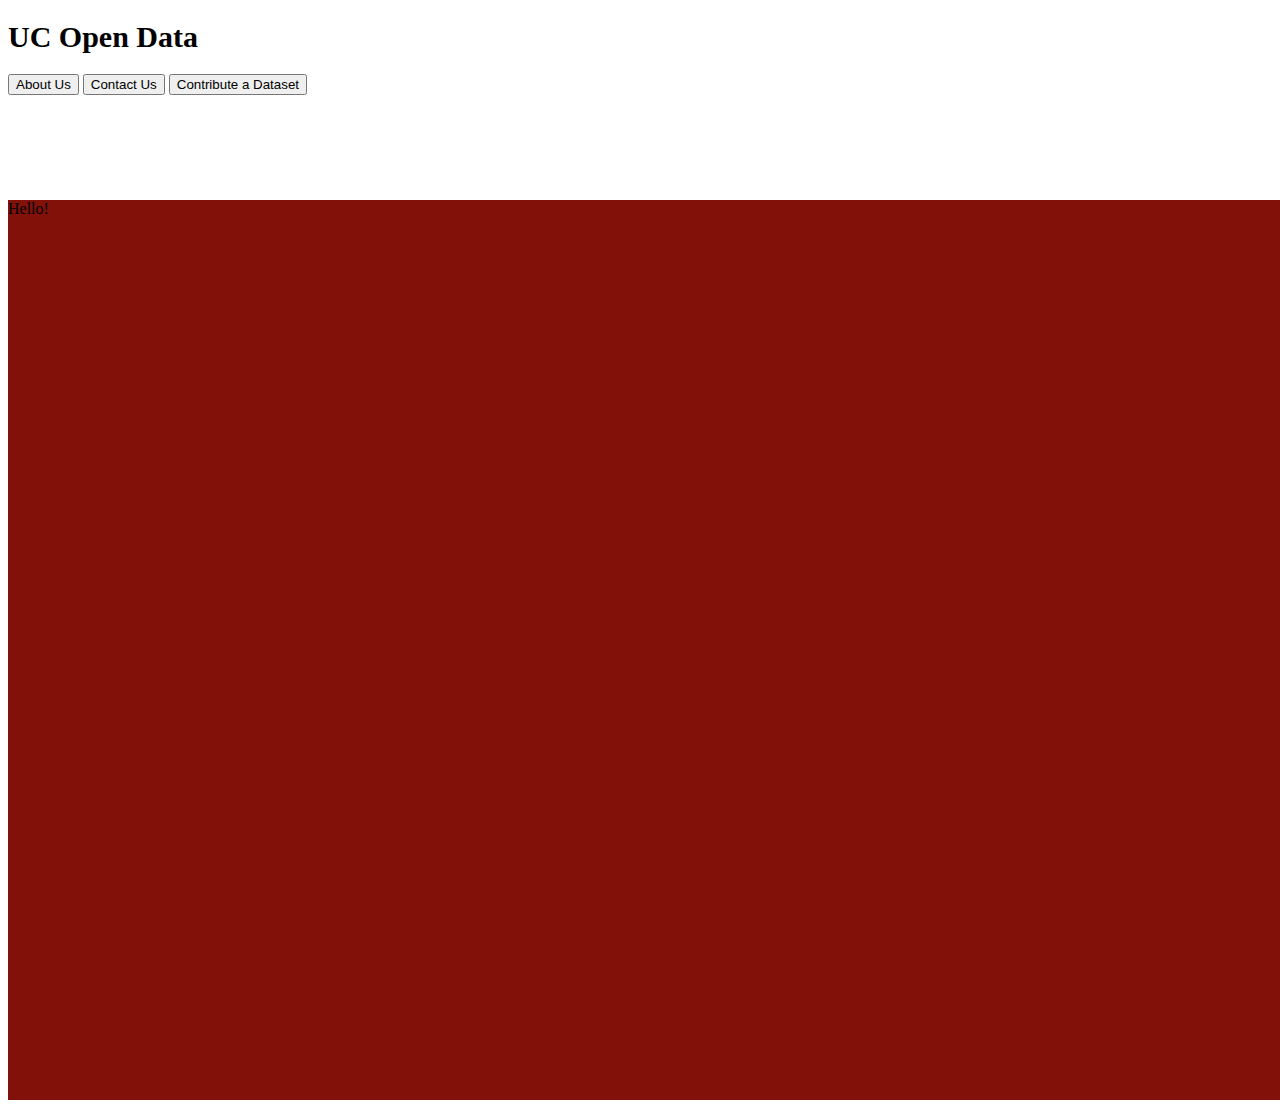
<file: index.html>
<!DOCTYPE html>

<html>
    <div class="header">
        <h1 style="font-size:30px;">UC Open Data</h1>
        <button type="header-button">About Us</button>
        <button type="header-button">Contact Us</button>
        <button type="header-button">Contribute a Dataset</button>
    </div>
    
    <div class="body">
        Hello!
        
    </div>
    
</html>

<style>
    .header {
        height: 20vh;
    }

    .body {
        background-color: #82110A;
        width:100vw;
        height: 100vh;
    }
.header-button {
  background-color: grey;
  color: white;
  border: none;
  padding: 10px;
  border-radius: 5px;
  cursor: pointer;
    width:100px;
       height:40px;
}
    .button1 {background-color: #4CAF50;} /* Green */
.button2 {background-color: #008CBA;} 
</style>
</file>
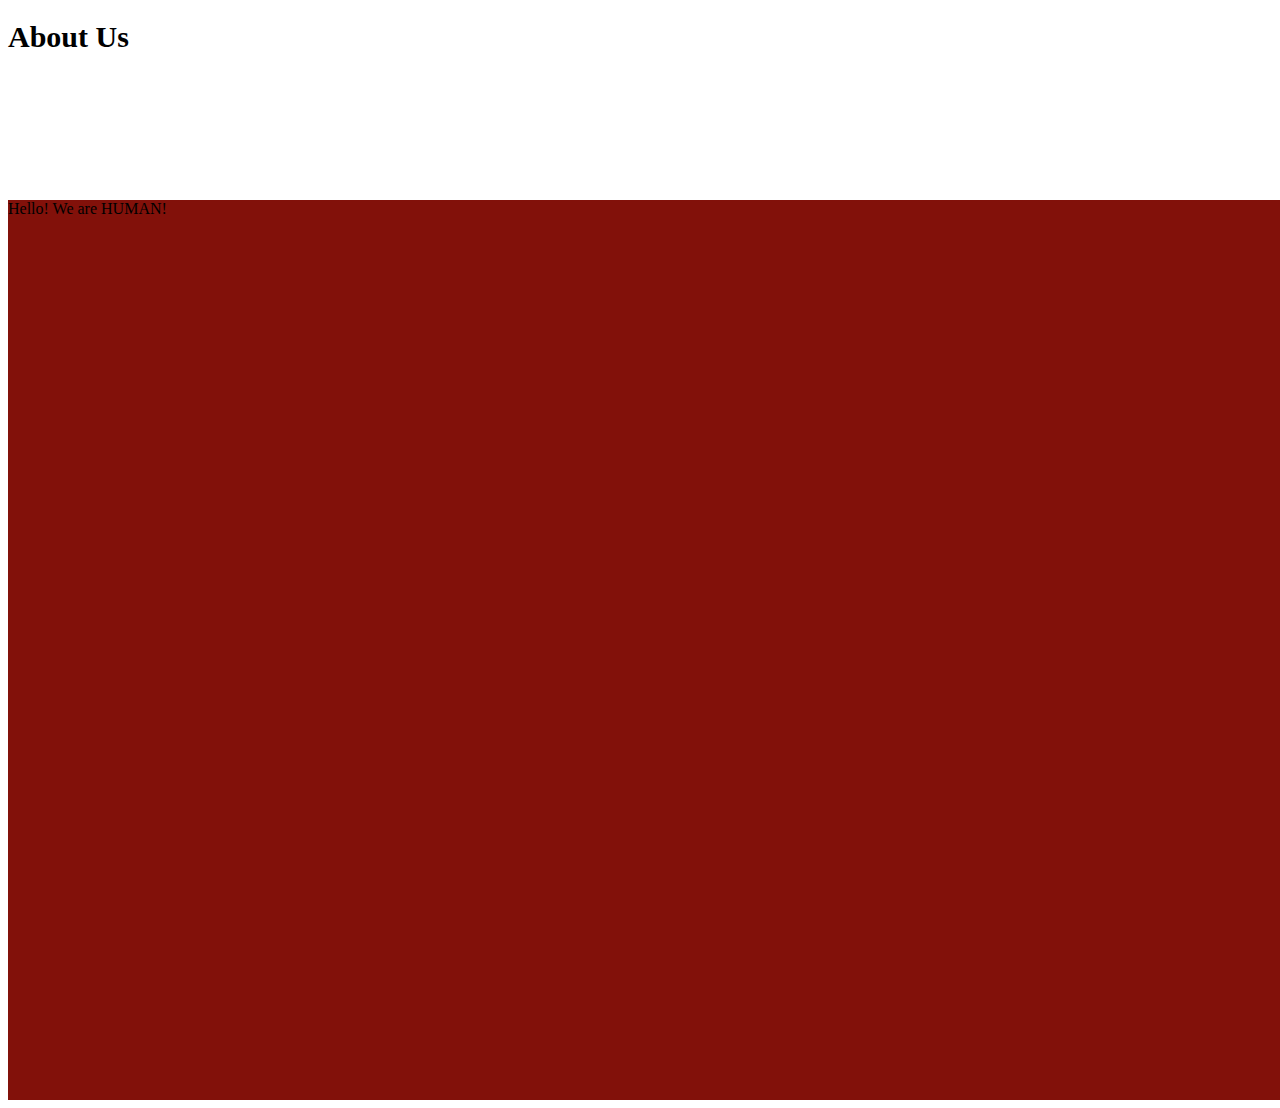
<file: About_as.html>
<!DOCTYPE html>

<html>
    <div class="header">
       
        <h1 style="font-size:30px;">About Us</h1>
        
    </div>
    <div class="body">
        Hello! We are HUMAN!
        
    </div>
    
</html>

<style>
    .header {
        height: 20vh;
    }

    .body {
        background-color: #82110A;
        width:100vw;
        height: 100vh;
    }
    .button {
  border: none;
  color: grey;
  padding: 15px 32px;
  text-align: center;
  text-decoration: none;
  display: inline-block;
  font-size: 16px;
  margin: 4px 2px;
  cursor: pointer;
}
    .button1 {background-color: #4CAF50;} /* Green */
.button2 {background-color: #008CBA;} 
</style>
</file>
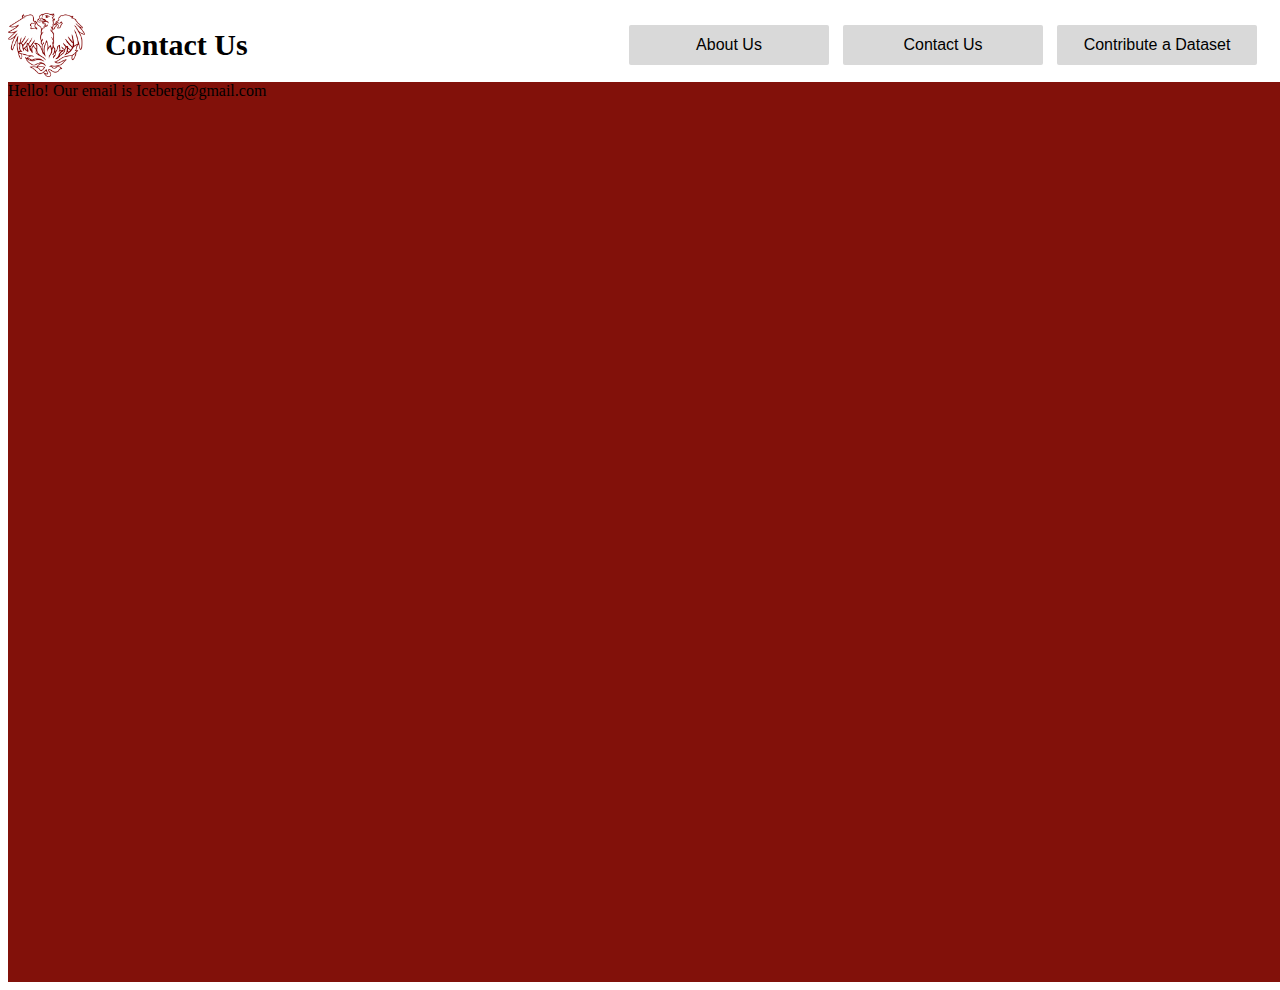
<file: contact_us.html>
<!DOCTYPE html>

<html>
    <div class="header">
        <a href="index.html"><img src="logo.jpg" alt="logo" style="vertical-align: middle; height: 4em;"></a>
        <h1 style="font-size:30px;">Contact Us</h1>
        <div class="align-right">
            <a href="about_us.html"><button class="header-button">About Us</button></a>
            <a href="contact_us.html"><button class="header-button">Contact Us</button></a>
           <a href="contribute_a_dataset.html"> <button class="header-button">Contribute a Dataset</button></a>
         </div>
    </div>
    <div class="body">
        Hello! Our email is Iceberg@gmail.com
        
    </div>
    
</html>


<style>
    .logo {
        display: inline-block; /* Set display property to inline-block */
        vertical-align: middle; /* Align vertically to middle */
        height: 4em;
    }
    .header {
        display: flex; /* Set display property to flex for horizontal alignment */
        align-items: center; /* Align items vertically in the center */
    }
    .body {
        background-color: #82110A;
        width:100vw;
        height: 100vh;

    }
    .align-right{
        text-align: right;
        position: absolute;
        right: 23px;
        top:25px;
    }
    .header h1 {
        font-size: 30px;
        margin-inline-start: 20px;
        margin-inline-end: 20px;
    }
    .header-button {
        background-color: #d9d9d9;
        color: black;
        border: none;
        padding: 10px;
         border-radius: 2px;
        cursor: pointer;
        width:200px;
        height:40px;
        margin-left: 10px; /* Add spacing between buttons */
        font-family:'Segoe UI', Tahoma, Geneva, Verdana, sans-serif;
        font-size: medium;
    }
</style>
</file>
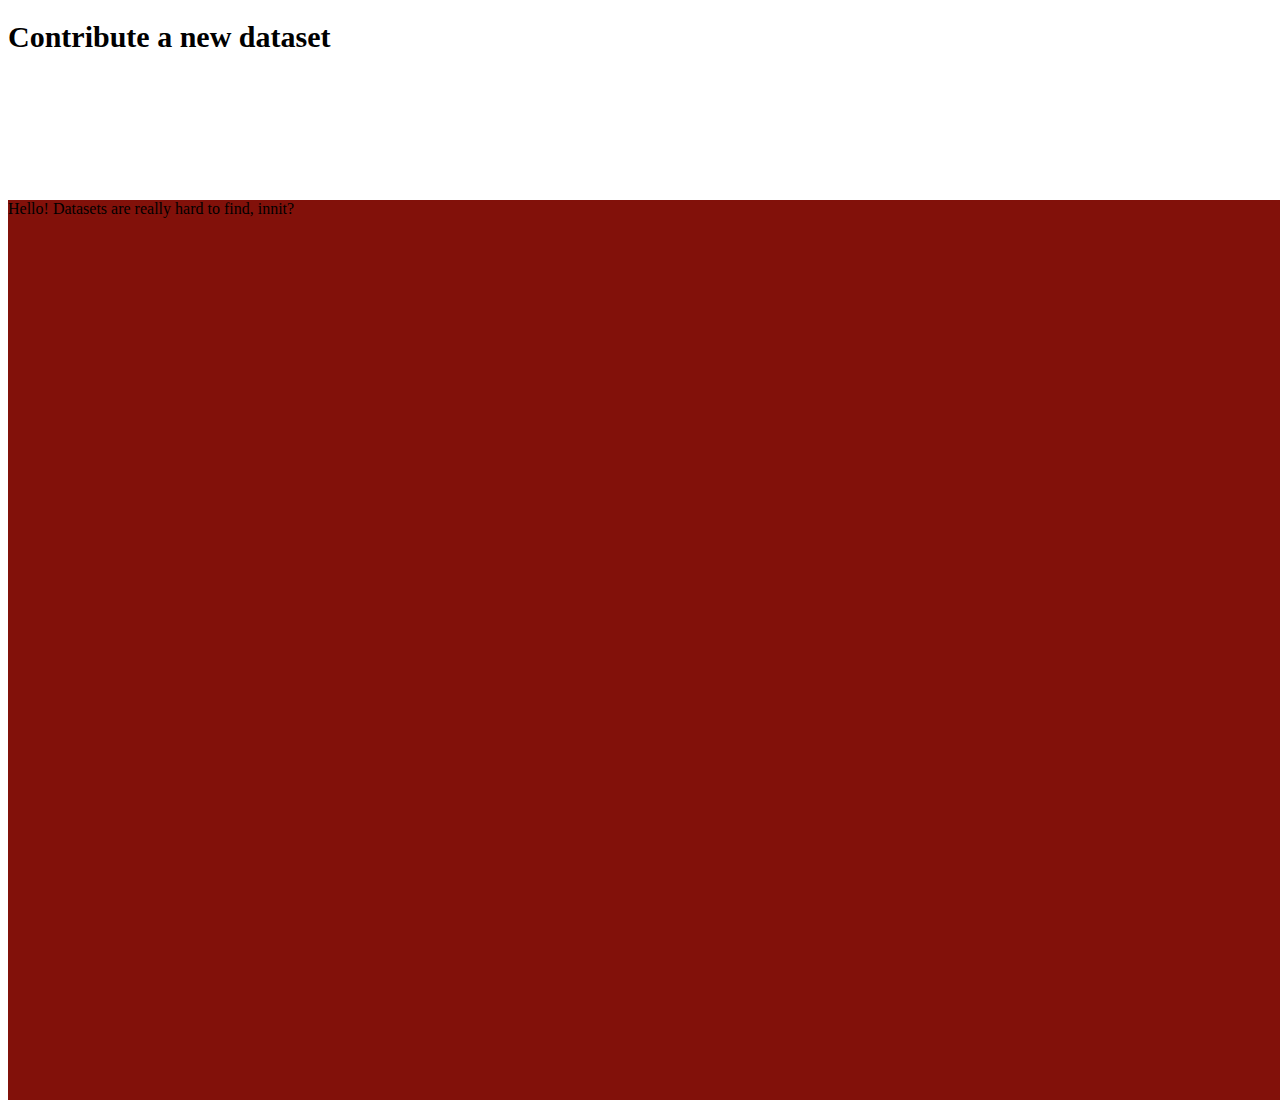
<file: contribute_a_dataset.html>
<!DOCTYPE html>

<html>
    <div class="header">
       
        <h1 style="font-size:30px;">Contribute a new dataset</h1>
        
    </div>
    <div class="body">
        Hello! Datasets are really hard to find, innit?
        
    </div>
    
</html>

<style>
    .header {
        height: 20vh;
    }

    .body {
        background-color: #82110A;
        width:100vw;
        height: 100vh;
    }
    .button {
  border: none;
  color: grey;
  padding: 15px 32px;
  text-align: center;
  text-decoration: none;
  display: inline-block;
  font-size: 16px;
  margin: 4px 2px;
  cursor: pointer;
}
    .button1 {background-color: #4CAF50;} /* Green */
.button2 {background-color: #008CBA;} 
</style>
</file>
